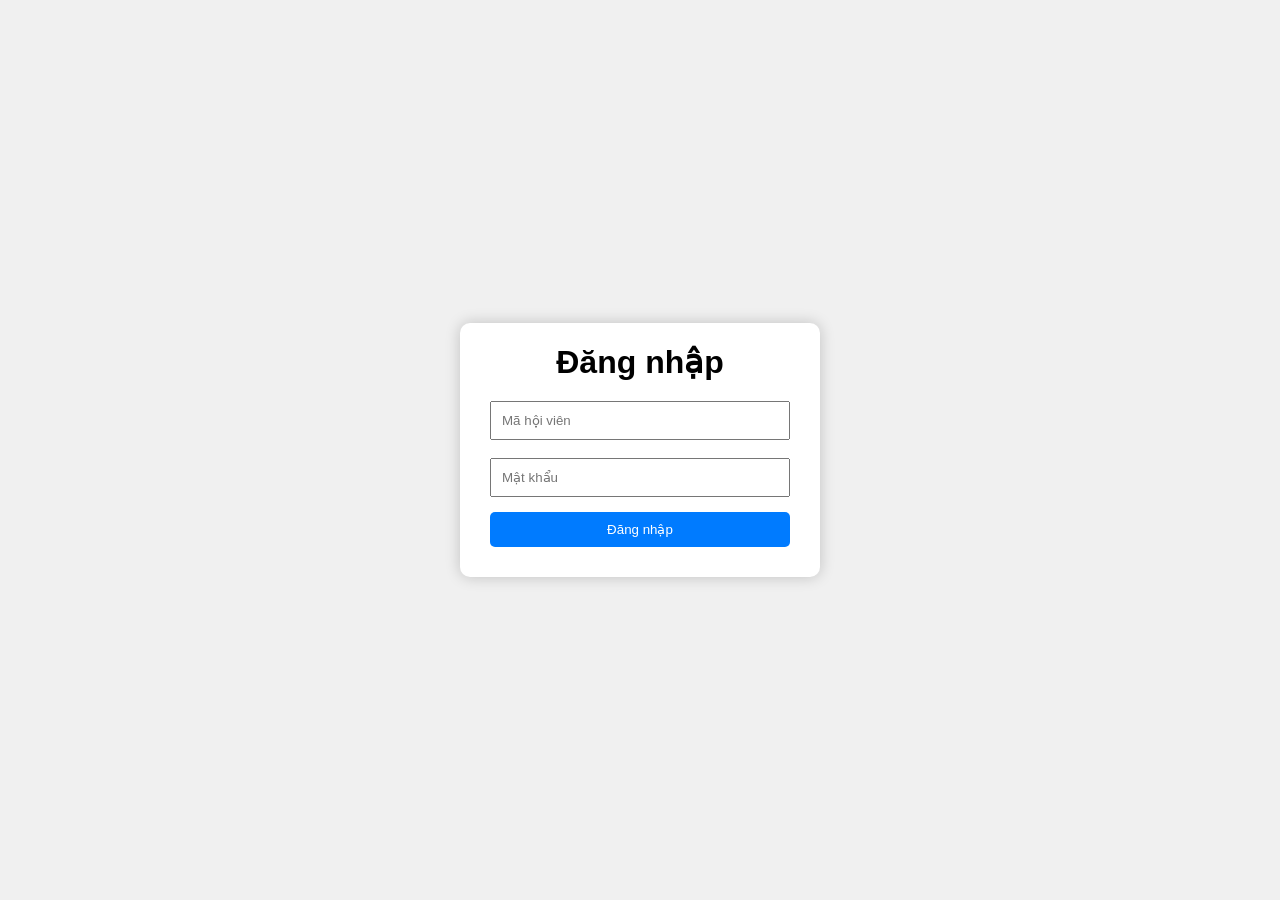
<file: login.html>
<!DOCTYPE html>
<html lang="en">
<head>
    <meta charset="UTF-8">
    <meta name="viewport" content="width=device-width, initial-scale=1.0">
    <title>Login</title>
    <style>
        body {
            font-family: Arial, sans-serif;
            background: #f0f0f0;
            display: flex;
            justify-content: center;
            align-items: center;
            height: 100vh;
            margin: 0;
        }

        .login-container {
            background: white;
            padding: 30px;
            border-radius: 10px;
            box-shadow: 0 0 15px rgba(0,0,0,0.2);
            width: 300px;
        }

        .login-container h1 {
            text-align: center;
            margin-bottom: 20px;
            margin-top: -10px;
        }

        .login-container input {
            width: 100%;
            padding: 10px;
            box-sizing: border-box;
        }

        .login-container button {
            width: 100%;
            padding: 10px;
            margin-top: 15px;
            background-color: #007BFF;
            color: white;
            border: none;
            border-radius: 5px;
            cursor: pointer;
        }

        .login-container button:hover {
            background-color: #0056b3;
        }
    </style>
</head>

<body>
    <div class="login-container">
        <h1>Đăng nhập</h1>
        <form action="login.php" method="POST">
            <input type="text" name="username" placeholder="Mã hội viên" required>
            <br>
            <br>
            <input type="password" name="password" placeholder="Mật khẩu" required>
            <br>
            <button type="submit">Đăng nhập</button>
        </form>
    </div>
</body>
</html>
</file>
